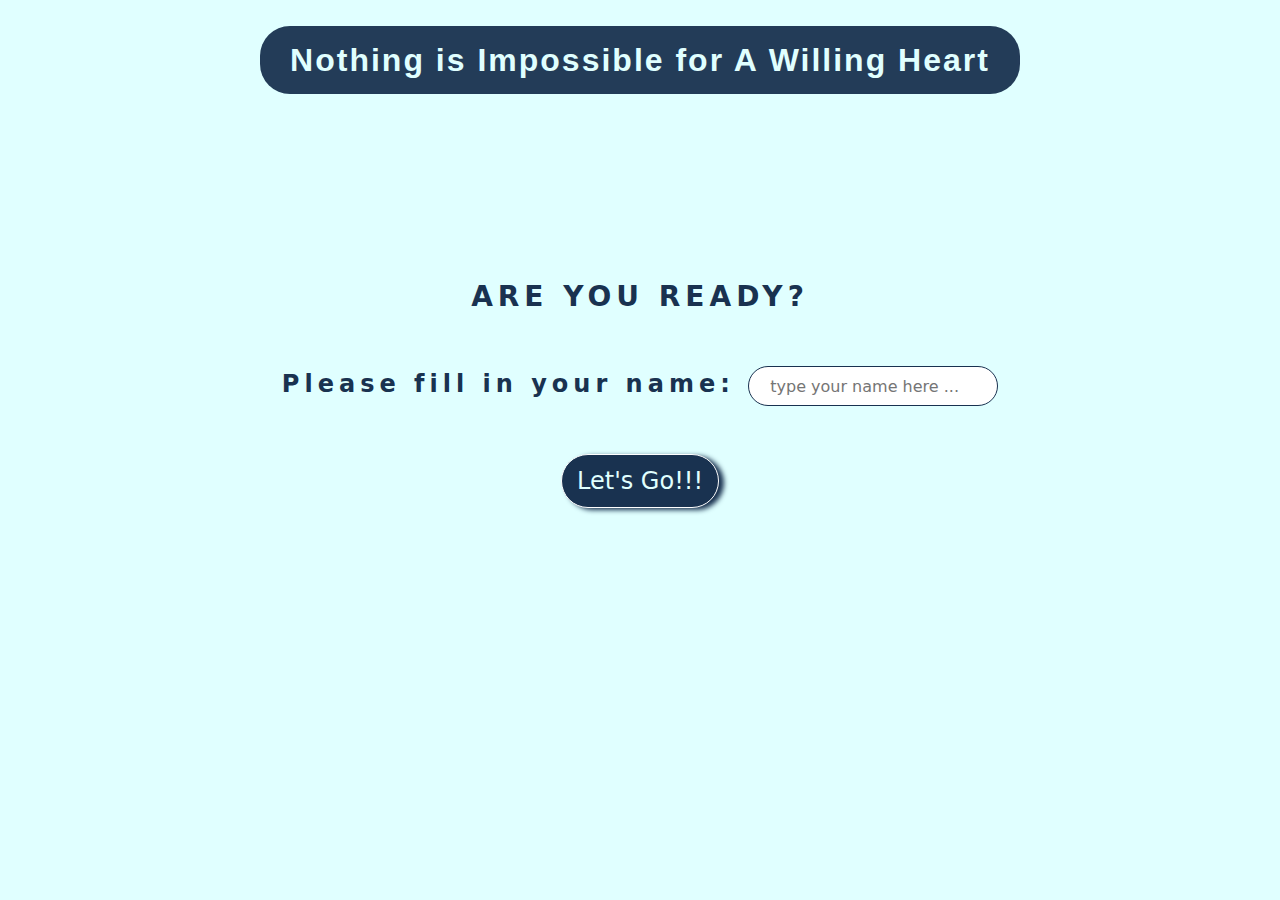
<file: index.html>
<!doctype html>
<html lang="en">
  <head>
    <meta charset="utf-8">
    <meta name="viewport" content="width=device-width, initial-scale=1">
    <title>Practise Language</title>
    <link href="https://cdn.jsdelivr.net/npm/bootstrap@5.3.3/dist/css/bootstrap.min.css" rel="stylesheet" integrity="sha384-QWTKZyjpPEjISv5WaRU9OFeRpok6YctnYmDr5pNlyT2bRjXh0JMhjY6hW+ALEwIH" crossorigin="anonymous">
    <link rel="stylesheet" href="index.css">
  </head>
  <body>
    <section id="header">
        <div class="row justify-content-center">
            <div class="col-md-7 header"> Nothing  is  Impossible  for  A  Willing  Heart</div>
        </div>
    </section>
    <section id="input-form">
        <div class="container-md mt-5 text-center align-content-center" style="height: 500px;">
            <span class="fw-bold text-center fs-3 mb-5">ARE YOU READY?</span>
            <div class="my-5">
                <span class="fw-bold fs-4">Please fill in your name: </span>
                <input class="ps-3" type="text" name="name" id="name" placeholder=" type your name here ...">
            </div>
            <button id="btn">Let's Go!!!</button>
        </div>
    </section>

    <script>
      document.getElementById('btn').addEventListener('click',function(){
        const person = document.getElementById('name').value;
        if(person){
          localStorage.setItem('name',person);
          window.location.href = "start.html";
        }
        document.getElementById('name').value = '';
      });
    </script>
    <script src="https://cdn.jsdelivr.net/npm/bootstrap@5.3.3/dist/js/bootstrap.bundle.min.js" integrity="sha384-YvpcrYf0tY3lHB60NNkmXc5s9fDVZLESaAA55NDzOxhy9GkcIdslK1eN7N6jIeHz" crossorigin="anonymous"></script>    
  </body>
</html>
</file>
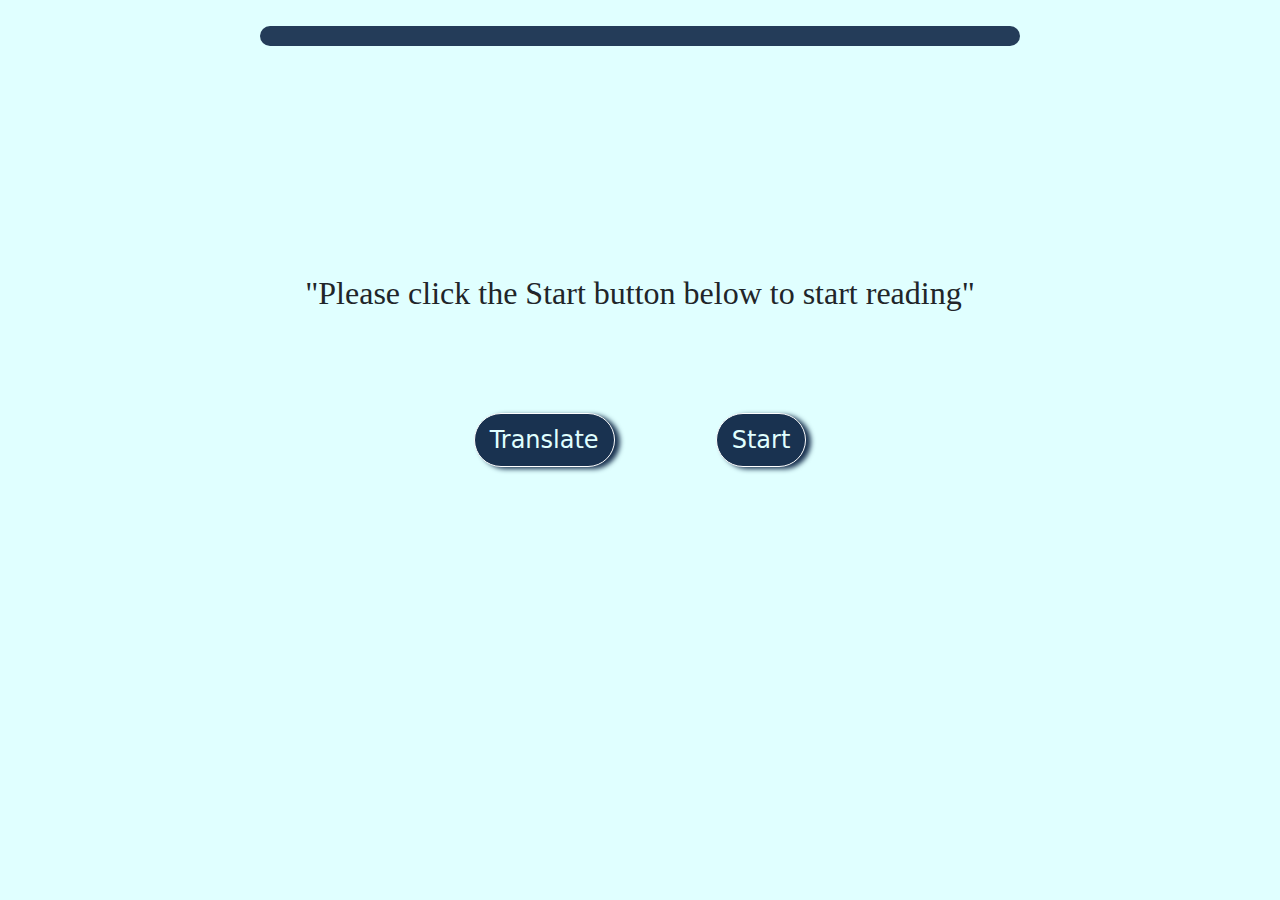
<file: start.html>
<!doctype html>
<html lang="en">
  <head>
    <meta charset="utf-8">
    <meta name="viewport" content="width=device-width, initial-scale=1">
    <title>Practise Language</title>
    <link href="https://cdn.jsdelivr.net/npm/bootstrap@5.3.3/dist/css/bootstrap.min.css" rel="stylesheet" integrity="sha384-QWTKZyjpPEjISv5WaRU9OFeRpok6YctnYmDr5pNlyT2bRjXh0JMhjY6hW+ALEwIH" crossorigin="anonymous">
    <link rel="stylesheet" href="index.css">
  </head>
  <body>
    <section id="header">
        <div class="row justify-content-center">
            <div class="col-md-7 header" id="welcome-txt"></div>
        </div>
    </section>
    <section id="input-form">
        <div class="container-md mt-5 text-center align-content-center" style="height: 500px;">
            <div class="my-5 fs-2 ">
              <p id="sentence">"Please click the Start button below to start reading"</p>
            </div>
            <button class="me-5 mt-5">Translate</button>
            <button class="ms-5 mt-5" id="action-button" onclick="changebutton()">Start</button>
        </div>
    </section>

    <script src="start.js"></script>
    <script src="https://cdn.jsdelivr.net/npm/bootstrap@5.3.3/dist/js/bootstrap.bundle.min.js" integrity="sha384-YvpcrYf0tY3lHB60NNkmXc5s9fDVZLESaAA55NDzOxhy9GkcIdslK1eN7N6jIeHz" crossorigin="anonymous"></script>
  </body>
</html>
</file>
<file: index.css>
body{
    background-color:#E0FFFF ;
}
.header{
    color: #E0FFFF;
    text-align: center;
    background-color: #193250;
    border-radius: 30px;
    letter-spacing: 2px;
    font-family: sans-serif, Times, serif;
    font-weight: bold;
    margin-top: 2%;
    padding-top: 10px;
    padding-bottom: 10px;
    font-size: xx-large;
    opacity: 0.95;
}
#input-form span{
    letter-spacing: 5px; color: #193250;
}
#input-form p{
    font-family: 'Times New Roman','Trebuchet MS', 'Lucida Sans Unicode', 'Lucida Grande', 'Lucida Sans', Arial, sans-serif;
}
#input-form input{
    border: 1px solid #193250;
    border-radius: 20px;
    width: 250px;
    height: 40px;
}
#input-form button{
    font-size: x-large;
    background-color: #193250;
    color:#E0FFFF;
    padding: 8px 15px;
    border: 1px solid white;
    border-radius: 30px;
    box-shadow: 5px 2px 5px #193250;
}
#input-form button:active{
    background-color: #E0FFFF;
    color:#193250 ;
    font-weight: bold;
    border: 2px solid #193250;
}
</file>
